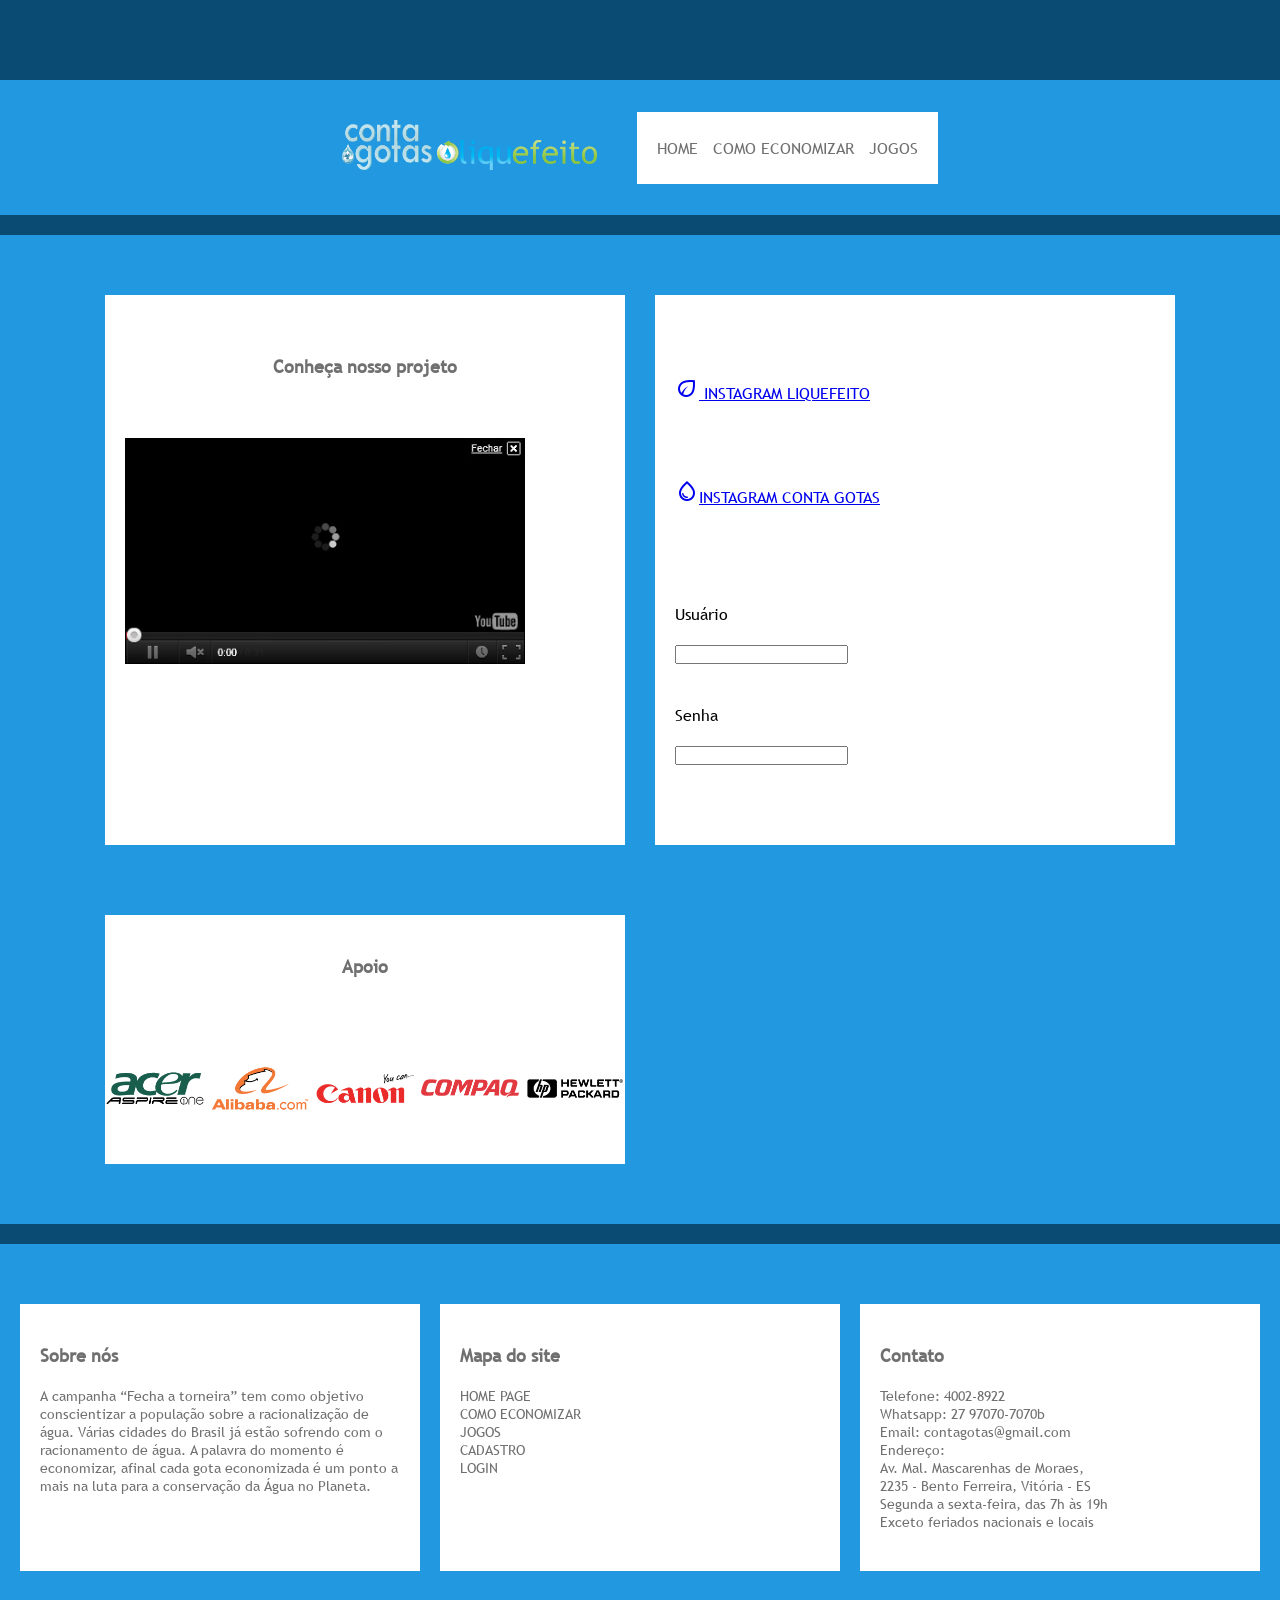
<file: index.html>
<!doctype html>
<html lang="en">
  <head>
    <meta charset="UTF-8" />
    <meta name="viewport" content="width=device-width, initial-scale=1.0" />
    <title>Document</title>

    <link rel="stylesheet" href="style.css" />

    <link
      rel="stylesheet"
      href="https://fonts.googleapis.com/css2?family=Material+Symbols+Outlined"
    />
  </head>
  <body>
    <header class="topo">
      <nav class="navegacao">
        <div class="logo">
          <img
            src="/galeria.img/logo_conta_gotas.png"
            alt="Logo"
            width="90"
            height="50"
          />
          <img
            src="/galeria.img/logo_liquefeito.png"
            alt="Logo"
            width="160"
            height="30"
          />
        </div>

        <ul class="menu">
          <li><a href="/index.html">HOME</a></li>
          <li><a href="/Economizar.html">COMO ECONOMIZAR</a></li>
          <li><a href="https://www.bing.com/search?pglt=2339&q=jogo+do+foguinho+e+da+agua&cvid=ceaeb9164a6f4b90a28d772dbff03dd0&gs_lcrp=EgRlZGdlKgYIABBFGDkyBggAEEUYOTIGCAEQABhAMgYIAhAAGEAyBggDEAAYQDIGCAQQABhAMgYIBRAAGEAyBggGEAAYQDIGCAcQABhAMgYICBAAGEAyBwgJEOsHGEDSAQg0MTc5ajBqN6gCCLACAQ&FORM=ANSPA1&ucpdpc=UCPD&DAF0=1&PC=UCPDDB">JOGOS</a></li>
        </ul>
      </nav>
    </header>

    <main class="conteudo">
      <div class="grid">
        <div class="video">
          <h1>Conheça nosso projeto</h1>
          <img src="/galeria.img/3.jpg" alt="Video" width="400" />
        </div>

        <div class="grid2">
          <div class="RedesLogin">
            <a href="#"
              ><span class="material-symbols-outlined"> eco </span> INSTAGRAM
              LIQUEFEITO
            </a>
            <a href="#"
              ><span class="material-symbols-outlined"> water_drop </span
              >INSTAGRAM CONTA GOTAS</a
            >
          </div>
          <div class="Login">
            <form>
              <label for="Login">Usuário <br /></label>
              <input type="text" name="Usuário" id="Usuário" />
            </form>
            <form>
              <label for="Login">Senha <br /> </label>
              <input type="text" name="Senha" id="Senha" />
            </form>
          </div>
        </div>

        <div class="apoio">
          <h1>Apoio</h1>
          <img src="/galeria.img/acer.png" alt="acer" width="100px" />
          <img src="/galeria.img/alibaba.png" alt="alibaba" width="100px" />
          <img src="/galeria.img/canon.png" alt="canon" width="100px" />
          <img src="/galeria.img/compac.png" alt="compac" width="100px" />
          <img src="/galeria.img/hp.png" alt="hp" width="100px" />
        </div>
      </div>
    </main>

    <footer>
      <div class="rodape">
        <div class="gridinfo">
          <div class="info">
            <h1>Sobre nós</h1>
            <p>
              A campanha “Fecha a torneira” tem como objetivo conscientizar a
              população sobre a racionalização de água. Várias cidades do Brasil
              já estão sofrendo com o racionamento de água. A palavra do momento
              é economizar, afinal cada gota economizada é um ponto a mais na
              luta para a conservação da Água no Planeta.
            </p>
          </div>

          <div class="info">
            <h1>Mapa do site</h1>
            <p>
              HOME PAGE <br />
              COMO ECONOMIZAR <br />
              JOGOS <br />
              CADASTRO <br />
              LOGIN
            </p>
          </div>

          <div class="info">
            <h1>Contato</h1>
            <p>
              Telefone: 4002-8922 <br />

              Whatsapp: 27 97070-7070b <br />

              Email: contagotas@gmail.com <br />

              Endereço: <br />
              Av. Mal. Mascarenhas de Moraes, <br />
              2235 - Bento Ferreira, Vitória - ES <br />

              Segunda a sexta-feira, das 7h às 19h <br />
              Exceto feriados nacionais e locais
            </p>
          </div>
        </div>
      </div>
    </footer>
  </body>
</html>
</file>
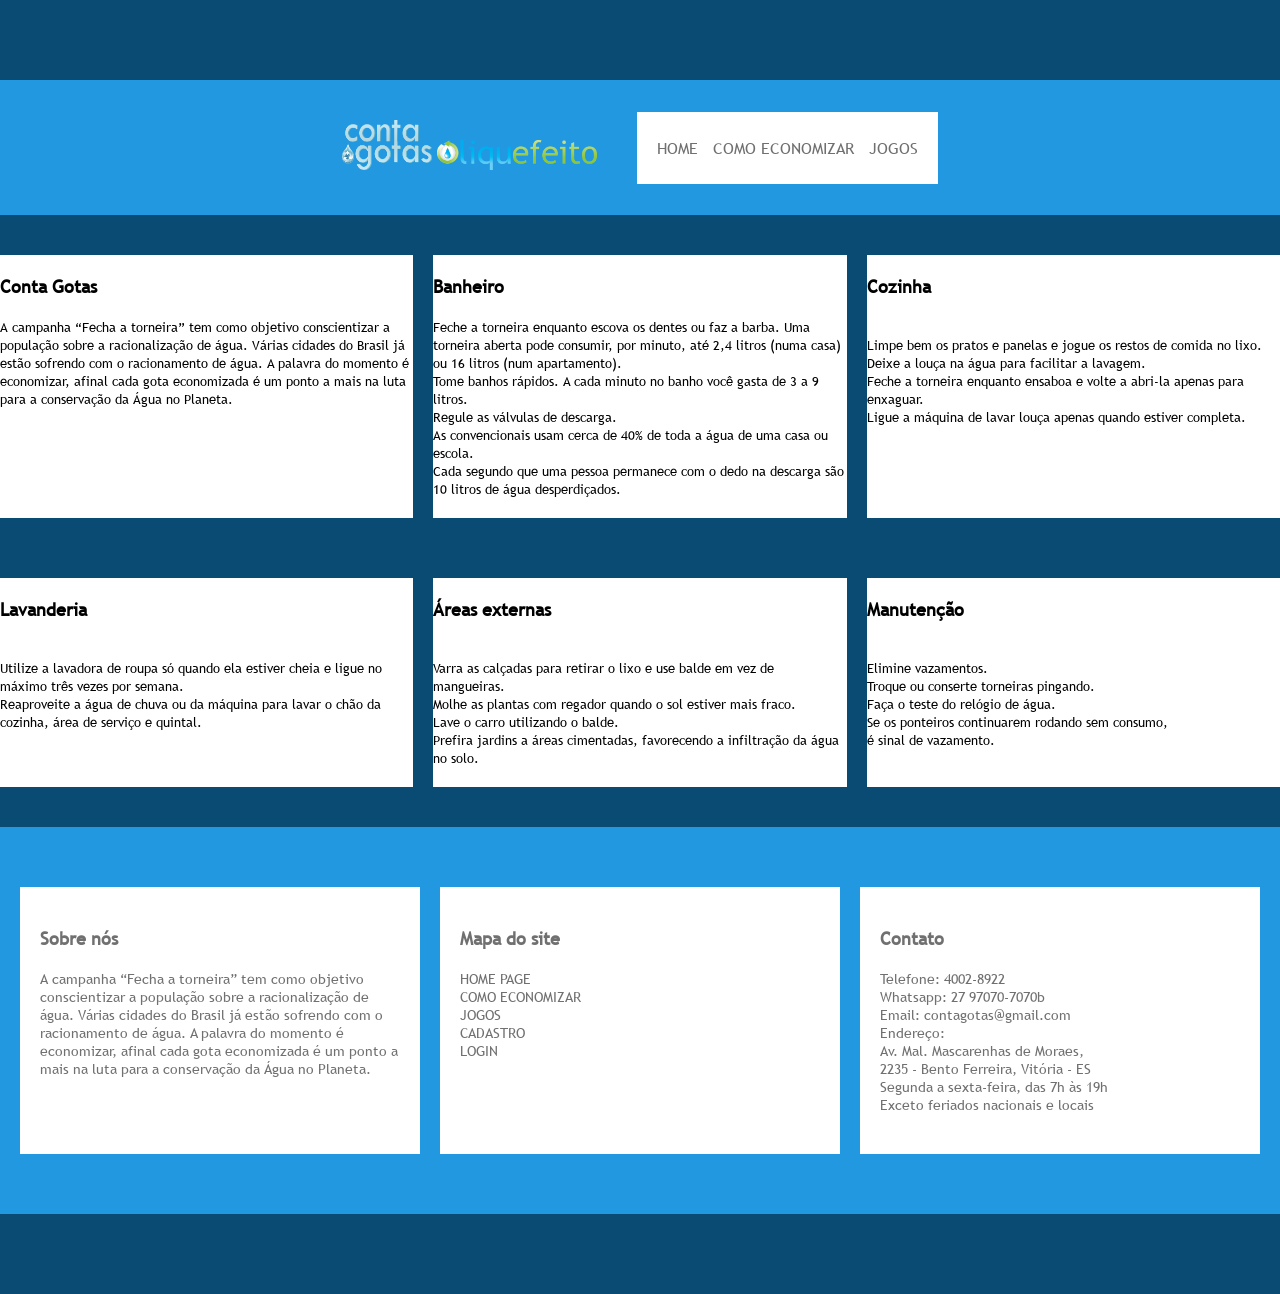
<file: Economizar.html>
<!doctype html>
<html lang="en">
  <head>
    <meta charset="UTF-8" />
    <meta name="viewport" content="width=device-width, initial-scale=1.0" />
    <title>Document</title>

    <link rel="stylesheet" href="style.css" />

    <link
      rel="stylesheet"
      href="https://fonts.googleapis.com/css2?family=Material+Symbols+Outlined"
    />
  </head>
  <body>
    <header class="topo">
      <nav class="navegacao">
        <div class="logo">
          <img
            src="/galeria.img/logo_conta_gotas.png"
            alt="Logo"
            width="90"
            height="50"
          />
          <img
            src="/galeria.img/logo_liquefeito.png"
            alt="Logo"
            width="160"
            height="30"
          />
        </div>

        <ul class="menu">
          <li><a href="/index.html">HOME</a></li>
          <li><a href="Economizar.html">COMO ECONOMIZAR</a></li>
          <li><a href="https://www.bing.com/search?pglt=2339&q=jogo+do+foguinho+e+da+agua&cvid=ceaeb9164a6f4b90a28d772dbff03dd0&gs_lcrp=EgRlZGdlKgYIABBFGDkyBggAEEUYOTIGCAEQABhAMgYIAhAAGEAyBggDEAAYQDIGCAQQABhAMgYIBRAAGEAyBggGEAAYQDIGCAcQABhAMgYICBAAGEAyBwgJEOsHGEDSAQg0MTc5ajBqN6gCCLACAQ&FORM=ANSPA1&ucpdpc=UCPD&DAF0=1&PC=UCPDDB">JOGOS</a></li>
        </ul>
      </nav>
    </header>

    <main class="conteudo2">
      <div class="naosei">
        <div class="naosei2">
          <div class="info2">
            <h1>Conta Gotas</h1>
            <p>
              A campanha “Fecha a torneira” tem como objetivo conscientizar a
              população sobre a racionalização de água. Várias cidades do Brasil
              já estão sofrendo com o racionamento de água. A palavra do momento
              é economizar, afinal cada gota economizada é um ponto a mais na
              luta para a conservação da Água no Planeta.
            </p>
          </div>

          <div class="info2">
            <h1>Banheiro</h1>
            <p>
              Feche a torneira enquanto escova os dentes ou faz a barba. Uma
              torneira aberta pode consumir, por minuto, até 2,4 litros (numa
              casa) ou 16 litros (num apartamento). <br />
              Tome banhos rápidos. A cada minuto no banho você gasta de 3 a 9
              litros. <br />
              Regule as válvulas de descarga. <br />
              As convencionais usam cerca de 40% de toda a água de uma casa ou
              escola. <br />
              Cada segundo que uma pessoa permanece com o dedo na descarga são
              10 litros de água desperdiçados.
            </p>
          </div>

          <div class="info2">
            <h1>Cozinha</h1>
            <p>
              <br />
              Limpe bem os pratos e panelas e jogue os restos de comida no lixo.
              <br />
              Deixe a louça na água para facilitar a lavagem. <br />
              Feche a torneira enquanto ensaboa e volte a abri-la apenas para
              enxaguar. <br />
              Ligue a máquina de lavar louça apenas quando estiver completa.
            </p>
          </div>

          <div class="info2">
            <h1>Lavanderia</h1>
            <p>
              <br />
              Utilize a lavadora de roupa só quando ela estiver cheia e ligue no
              máximo três vezes por semana. <br />
              Reaproveite a água de chuva ou da máquina para lavar o chão da
              cozinha, área de serviço e quintal.
            </p>
          </div>

          <div class="info2">
            <h1>Áreas externas</h1>
            <p>
              <br />
              Varra as calçadas para retirar o lixo e use balde em vez de
              mangueiras. <br />
              Molhe as plantas com regador quando o sol estiver mais fraco.
              <br />
              Lave o carro utilizando o balde. <br />
              Prefira jardins a áreas cimentadas, favorecendo a infiltração da
              água no solo.
            </p>
          </div>
          <div class="info2">
          <h1>Manutenção</h1>
          <p>
            <br />
            Elimine vazamentos. <br />
            Troque ou conserte torneiras pingando. <br />
            Faça o teste do relógio de água. <br />
            Se os ponteiros continuarem rodando sem consumo, <br> é sinal de
            vazamento.
          </p>
          </div>
        </div>
      </div>
    </main>

    <footer>
      <div class="rodape">
        <div class="gridinfo">
          <div class="info">
            <h1>Sobre nós</h1>
            <p>
              A campanha “Fecha a torneira” tem como objetivo conscientizar a
              população sobre a racionalização de água. Várias cidades do Brasil
              já estão sofrendo com o racionamento de água. A palavra do momento
              é economizar, afinal cada gota economizada é um ponto a mais na
              luta para a conservação da Água no Planeta.
            </p>
          </div>

          <div class="info">
            <h1>Mapa do site</h1>
            <p>
              HOME PAGE <br />
              COMO ECONOMIZAR <br />
              JOGOS <br />
              CADASTRO <br />
              LOGIN
            </p>
          </div>

          <div class="info">
            <h1>Contato</h1>
            <p>
              Telefone: 4002-8922 <br />

              Whatsapp: 27 97070-7070b <br />

              Email: contagotas@gmail.com <br />

              Endereço: <br />
              Av. Mal. Mascarenhas de Moraes, <br />
              2235 - Bento Ferreira, Vitória - ES <br />

              Segunda a sexta-feira, das 7h às 19h <br />
              Exceto feriados nacionais e locais
            </p>
          </div>
        </div>
      </div>
    </footer>
  </body>
</html>
</file>
<file: style.css>
* {
  margin: 20px 0px;
  padding: 0px;
}

@font-face {
  font-family: "Trebuc";
  src: url(/font/trebuc.ttf);
}

body {
  font-family: "trebuc";
  background-color: #0a4b73;
  padding: 20px 0px;
}

topo {
  position: sticky;
  top: 0;
}

.navegacao {
  background-color: #2298e1;
  display: flex;
  min-height: 85px;
  align-items: center;
  justify-content: center;
  gap: 40px;
}

.menu {
  list-style: none;
  display: flex;
  gap: 15px;
  padding: 5px 20px;
  background-color: white;
}

.menu a {
  text-decoration: none;
  color: rgb(112, 112, 112);
  font-size: 15x;
  font-size: bold;
}

.conteudo {
  display: flex;
  justify-content: center;
  gap: 60px;
  padding: 20px;
  background-color: #2298e1;
}

.conteudo h1 {
  font-size: 18px;
  color: rgb(112, 112, 112);
  padding: 20px 0px;
  text-align: center;
}

.grid {
  display: grid;
  grid-template-columns: repeat(2, 1fr);
  gap: 30px;
}

.grid2 {
  display: grid;
  align-items: center;
  left: 50px;
  background-color: white;
  padding: 20px;
}

.RedesLogin {
  display: grid;
}

.video {
  background-color: white;
  padding: 20px;
}

.apoio {
  background-color: white;
}

.apoio h1 {
  font-size: 18px;
  color: rgb(112, 112, 112);
  padding: 20px 0px;
  text-align: center;
}

.apoio-logo {
  display: flex;
  align-items: center;
  justify-content: center;
}

.rodape {
  display: flex;
  justify-content: center;
  gap: 60px;
  padding: 20px;
  background-color: #2298e1;
}

.gridinfo {
  display: grid;
  grid-template-columns: repeat(3, 1fr);
  gap: 30px;
  gap: 20px;
}

.info {
  background-color: white;
  padding: 20px;
}

.info h1 {
  font-size: 18px;
  color: rgb(112, 112, 112);
}

.info p{
    font-size: 14px;
    color: rgb(112, 112, 112)
}

.naosei2{
    display: grid;
    grid-template-columns: repeat(3, 1fr);
    gap: 20px;
}

.info2{
background-color: white;
}

.info2 h1{
    font-size: 18px;
}

.info2 p{
    font-size: 13px;
}
</file>
